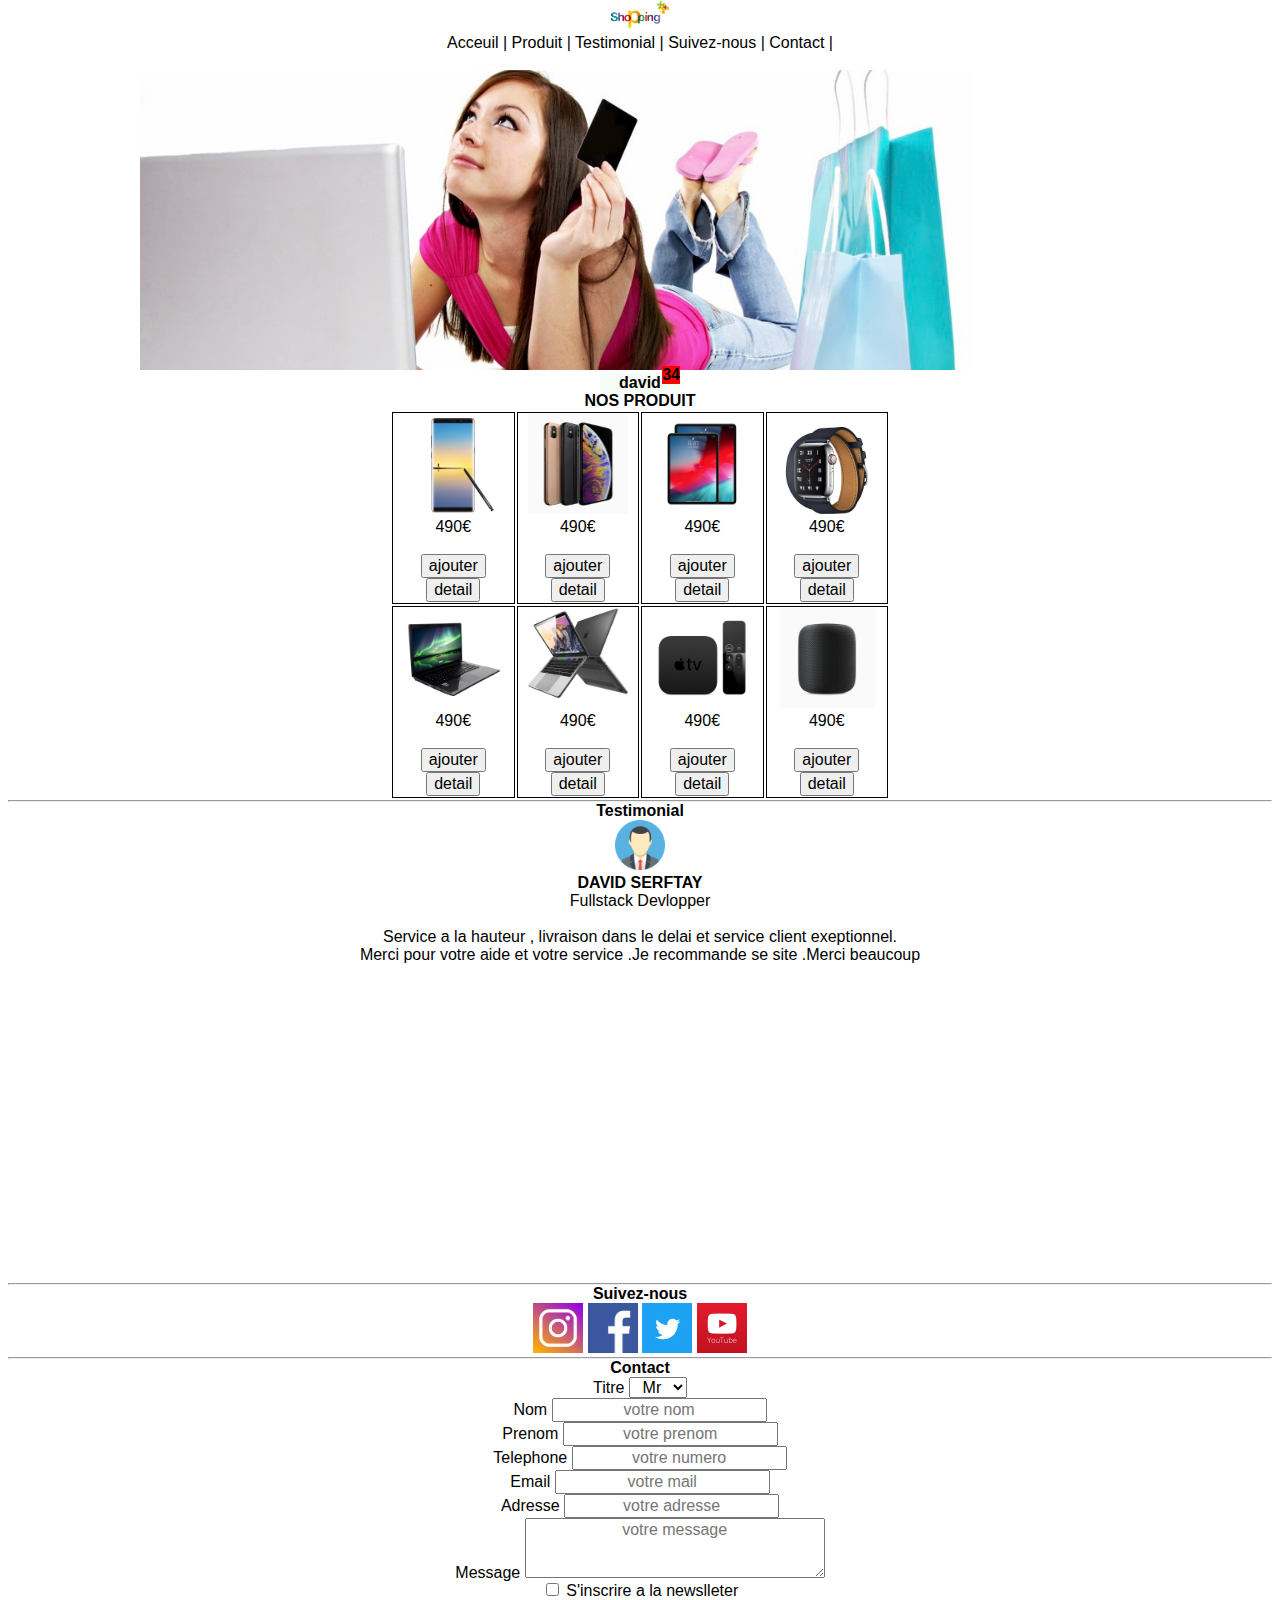
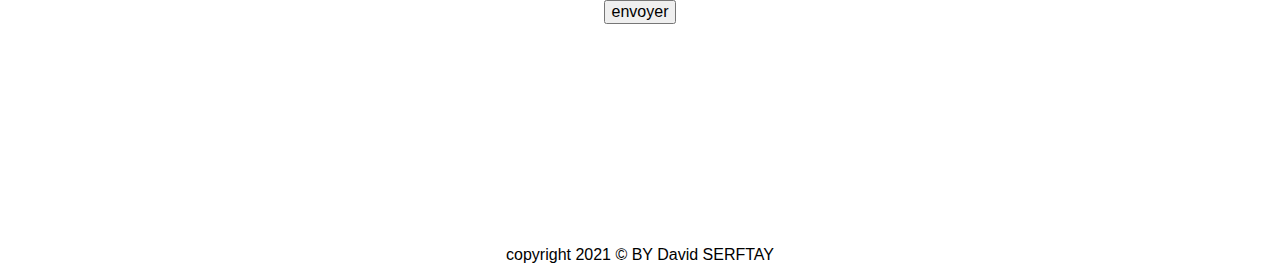
<file: index.html>
<!DOCTYPE html>
<html lang="en">
<head>
    <meta charset="UTF-8">
    <meta http-equiv="X-UA-Compatible" content="IE=edge">
    <meta name="viewport" content="width=device-width, initial-scale=1.0">
    <link rel="shortcut icon" href="image/nom-de-domaine.jpg" type="image/x-icon">
    <link rel="stylesheet" href="https://cdnjs.cloudflare.com/ajax/libs/font-awesome/6.0.0-beta2/css/all.min.css" integrity="sha512-YWzhKL2whUzgiheMoBFwW8CKV4qpHQAEuvilg9FAn5VJUDwKZZxkJNuGM4XkWuk94WCrrwslk8yWNGmY1EduTA==" crossorigin="anonymous" referrerpolicy="no-referrer" />
    <link rel="stylesheet" href="css/style.css">
    <title>Shopping</title>
</head>
<body>
    <header>
        <section>
            <figure>
                <img src="image/logo.jpg" alt="logo" width="60px" >
            </figure>
        </section>

        <nav>
            <a href="index.html">Acceuil</a> |
            <a href="#Produit">Produit</a> |
            <a href="#Testimonial">Testimonial</a> |
            <a href="#Suivez_nous">Suivez-nous</a> |
            <a href="#Contact">Contact</a> |
        </nav>
        <br>
        <section >
            <img  src="image/slide.jpg" alt="logo" width="1000" height="300" >
        </section>
    </header>
    <div class="david">
        <h3 class="var"><span id="msg">34</span><a href="#">david</a></h3>
    </div>
    <main>
        <section>
          <h4 id="Produit">NOS PRODUIT</h4>
            <form action="#" method="post">
                <table >
                    <tr>
                        <td><img src="image/produit-1.jpg" alt="produit-1" width="100" height="100" title="article 1">
                            <br>
                            <p>490€</p>
                            <br>
                            <button>ajouter</button>
                            <button><a href="detail.html">detail</a></button>
                        </td>
                        <td><img src="image/produit-2.jpg" alt="produit-2" width="100" height="100" title="article 2">
                            <br>
                            <p>490€</p>
                            <br>
                            <button>ajouter</button>
                            <button><a href="detail.html">detail</a></button>
                        </td>
                        <td><img src="image/produit-3.jpg" alt="produit-3" width="100" height="100" title="article 3">
                            <br>
                            <p>490€</p>
                            <br>
                            <button>ajouter</button>
                            <button><a href="detail.html">detail</a></button>
                        </td>
                        <td><img src="image/produit-4.jpg" alt="produit-4" width="100" height="100" title="article 4">
                            <br>
                            <p>490€</p>
                            <br>
                            <button>ajouter</button>
                            <button><a href="detail.html">detail</a></button>
                        </td>
                    </tr>
                    <tr>
                        <td><img src="image/produit-5.jpg" alt="produit-5" width="100" height="100" title="article 5">
                            <br>
                            <p>490€</p>
                            <br>
                            <button>ajouter</button>
                            <button><a href="detail.html">detail</a></button>
                        </td>
                        <td><img src="image/produit-6.jpg" alt=" produit-6" width="100" height="100" title="article 6">
                            <br>
                            <p>490€</p>
                            <br>
                            <button>ajouter</button>
                            <button><a href="detail.html">detail</a></button>
                        </td>
                        <td><img src="image/produit-7.jpg" alt="produit-7" width="100" height="100" title="article 7">
                            <br>
                            <p>490€</p>
                            <br>
                            <button>ajouter</button>
                            <button><a href="detail.html">detail</a></button>
                        </td>
                        <td><img src="image/produit-8.jpg" alt="produit-8" width="100" height="100" title="article 8">
                            <br>
                            <p>490€</p>
                            <br>
                            <button>ajouter</button>
                            <button><a href="detail.html">detail</a></button>
                        </td>
                    </tr>
                </table>
            </form>
        </section>
        <hr>
        <section>
          <h4 id="Testimonial">Testimonial</h4>

            <figure>
                <img src="image/avatar.png" alt="avatar" width="50px">
            </figure> 
            
            <p>
                <b>DAVID SERFTAY</b>
                <br>
                <em>Fullstack Devlopper</em>
                <br>
                <br>
                Service a la hauteur , livraison dans le delai et service client exeptionnel. 
                <br>
                Merci pour votre aide et votre service .Je recommande se site .Merci beaucoup
            </p>
            
            <iframe width="560" height="315" src="https://www.youtube.com/embed/jg9hzL2KwEE" title="YouTube video player" frameborder="0" allow="accelerometer; autoplay; clipboard-write; encrypted-media; gyroscope; picture-in-picture" allowfullscreen></iframe>

        </section>
        <hr>
        <section>
           <h4 id="Suivez_nous">Suivez-nous</h4>

            <a href="https://www.instagram.com/?hl=fr" target="_blank" rel="noopener noreferrer"><img src="image/instagram.png" alt="icon insta" width="50px" ></a>
            <a href="https://fr-fr.facebook.com" target="_blank" rel="noopener noreferrer"><img src="image/facebook.png" alt="icon facebook" width="50px"></a>
            <a href="https://twitter.com/?lang=fr" target="_blank" rel="noopener noreferrer"><img src="image/twitter.jpg" alt="icon twitter" width="50px"></a>
            <a href="https://youtube.com/" target="_blank" rel="noopener noreferrer"><img src="image/youtube.png" alt="icon youtube" width="50px"></a>

        </section>
    </main>
    <hr>
    <footer>
       <h4 id="Contact">Contact</h4>
        <form action="#" method="post">
            
            <label for="titre">Titre</label>
            <select name="titre" id="titre">
                <option value="Mr">Mr</option>
                <option value="Mme">Mme</option>
                <option value="Mlle">Mlle</option>
            </select>
            <br>
            <label for="nom">Nom</label>
            <input type="text" name="nom" id="nom" placeholder="votre nom">
            <br>
            <label for="prenom">Prenom</label>
            <input type="text" name="prenom" id="prenom" placeholder="votre prenom">
            <br>
            <label for="telephone">Telephone</label>
            <input type="tel" name="telephone" id="telephone" placeholder="votre numero" minlength="10">
            <br>
            <label for="mail">Email</label>
            <input type="email" name="mail" id="mail" placeholder="votre mail">
            <br>
            <label for="adresse">Adresse</label>
            <input type="text" name="adresse" id="adresse" placeholder="votre adresse">
            <br>
            <label for="message">Message</label>
            <textarea name="message" id="message" cols="30" rows="3" placeholder="votre message"></textarea>
            <br>
            <input type="checkbox" name="newslleter" id="newslleter">
            <label for="newslleter">S'inscrire a la newslleter</label>
            <br>
            <input type="submit" value="envoyer">
        </form>
        <br>
        <iframe src="https://www.google.com/maps/embed?pb=!1m18!1m12!1m3!1d3391.32351021514!2d35.19953631423603!3d31.788932041013897!2m3!1f0!2f0!3f0!3m2!1i1024!2i768!4f13.1!3m3!1m2!1s0x1502d630704bd7c5%3A0xd6329736c68b8c4a!2sJaffa%20St%20221%2C%20Jerusalem!5e0!3m2!1sfr!2sil!4v1637264218714!5m2!1sfr!2sil" width="800" height="200" style="border:0;" allowfullscreen="" loading="lazy"></iframe>
        <br>
        <p>copyright 2021 © BY <a href="#">David SERFTAY</a></p>
    </footer>



    <a href="#"><i class="fas fa-home"></i></a>
    
</body>
</html>
</file>
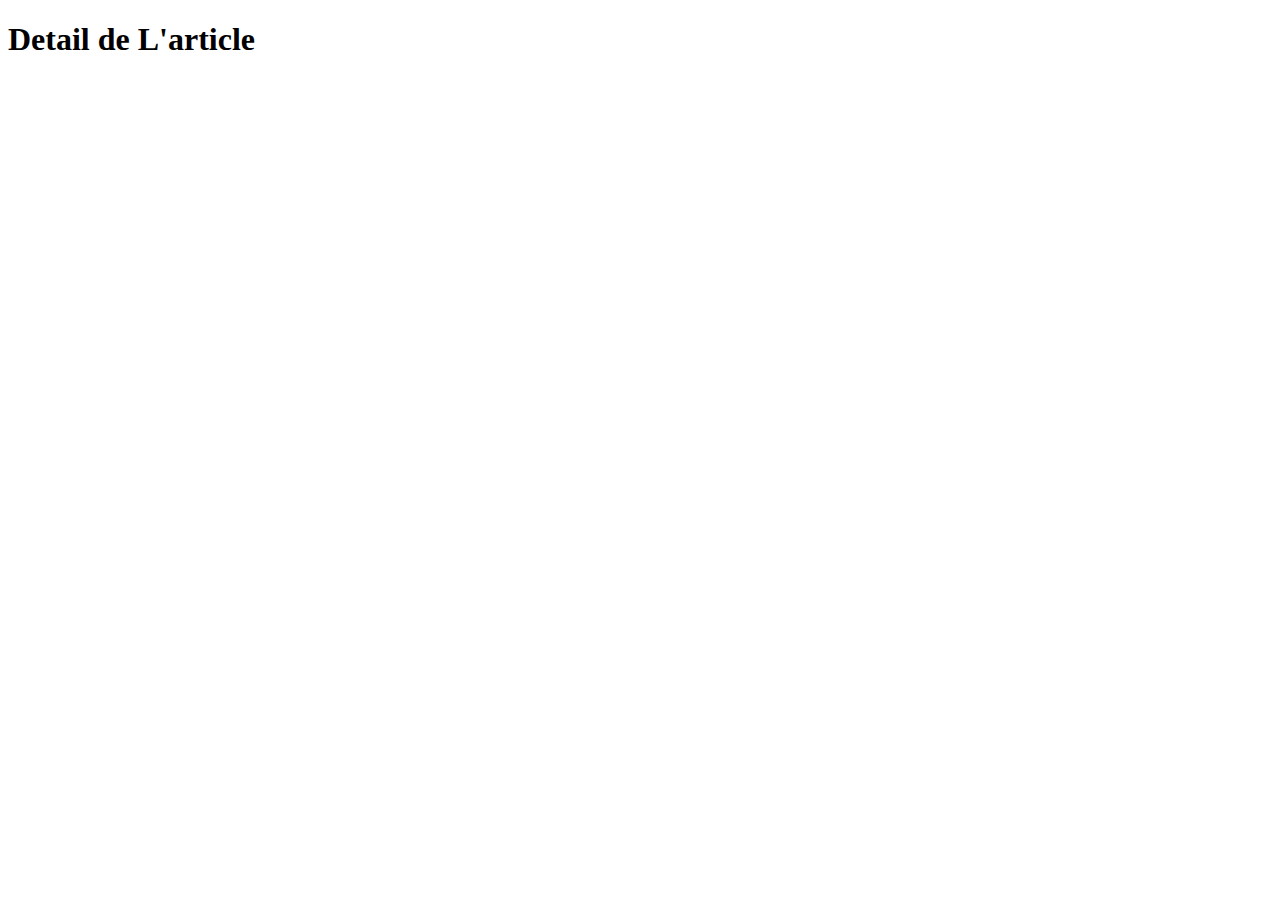
<file: detail.html>
<!DOCTYPE html>
<html lang="en">
<head>
    <meta charset="UTF-8">
    <meta http-equiv="X-UA-Compatible" content="IE=edge">
    <meta name="viewport" content="width=device-width, initial-scale=1.0">
    <title>Detail de l'article</title>
</head>
<body>
    <H1>Detail de L'article</H1>
</body>
</html>
</file>
<file: css/style.css>
* {
    font-family: Arial, Helvetica, sans-serif;
    font-style: normal;
    text-decoration: none;
    text-align: center;
    color: black;
    margin: none;
    padding: none;
    box-sizing: border-box;
    font-size: 1em;
    margin-top: 0px;
    margin-bottom: 0px;
}
table{
    width: 500px;
    margin: auto;
}


table tr td {
    border: 1px solid black;

}
.david {
  
    margin: 15px auto;
    width: 80px;
    background-color: rgb(245, 252, 245);
    margin: auto;
    
}

.var{
   
    position: relative;
}
.var :hover{
    background-color: red; 

}
#msg {
    position: absolute;
    display: inline-block;
    background-color: red;
    right: 0px;
    bottom: 8px;
}
.fas {
    position: fixed;
    bottom: 0px;
    right: 5px;
}
</file>
